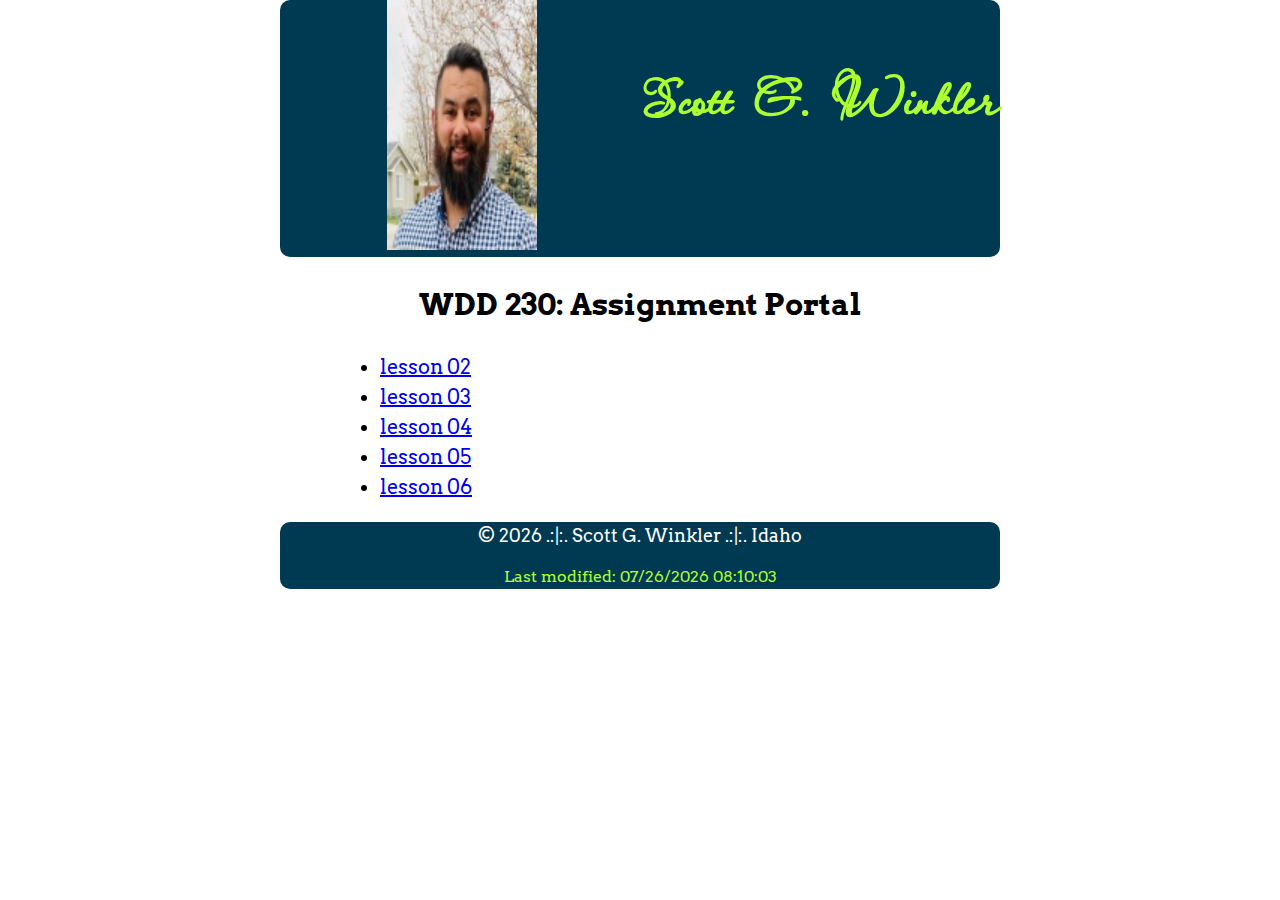
<file: assignment_portal_page/index.html>
<!DOCTYPE html>
<html lang="en">
<head>
    <meta charset="UTF-8">
    <meta http-equiv="X-UA-Compatible" content="IE=edge">
    <meta name="viewport" content="width=device-width, initial-scale=1.0">
    <title>Scott's Web Design Mountain Climb</title>
    <meta name = "description" content = "Scott's Web Design Mountain Climb operates as his assignment portal for WDD 230 where his completed assignments are showcased for viewing by his fellow students and teachers at Brigham Young University -">
    

    <link rel = "stylesheet" href = "https://fonts.googleapis.com/css2?family=Arvo&family=Passions+Conflict&display=swap">
    <link rel = "stylesheet" href = "styles/normalize.css">
    <link rel = "stylesheet" href = "styles/small.css">
    <link rel = "stylesheet" href = "styles/medium.css">
</head>
<body>
    <header>    
        <img class = "faceshot" src = "images/faceshot.jpg" alt = "Profile Image">
        <h1>Scott G. Winkler</h1>
    </header>
    <main>
        <h2>WDD 230: Assignment Portal</h2>
        <ul>
            <li><a href = "lesson2/design-principles.html">lesson 02</a></li>
            <li><a href = "lesson3/index.html">lesson 03</a></li>
            <li><a href = "Lesson 04">lesson 04</a></li>
            <li><a href = "Lesson 05">lesson 05</a></li>
            <li><a href = "Lesson 06">lesson 06</a></li>

        </ul>
    </main>
    <footer>
        &copy; <year></year> .:|:. Scott G. Winkler .:|:. Idaho
        <p>Last modified: <span id="lastmod">last modified </span>
        </p>
        

    </footer>
    <script src="scripts/dateandtime.js"></script>
</body>
</html>
</file>
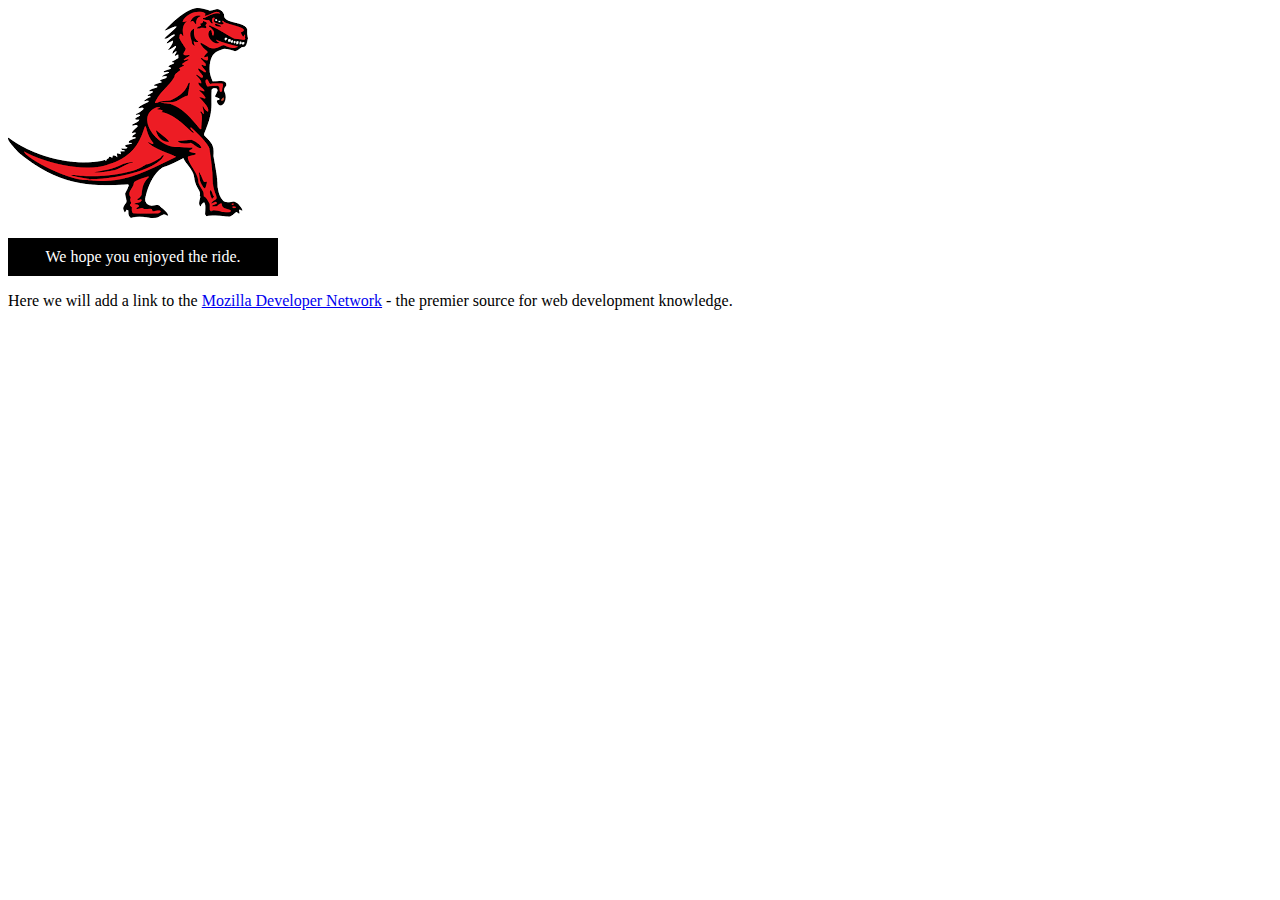
<file: CSE 121B/practice/index.html>
<!DOCTYPE html>
<html lang="en-us">
  <head>
    <meta charset="utf-8">
    <meta name="viewport" content="width=device-width, initial-scale=1.0">
    <title>Simple DOM example</title>
    <style>
        .highlight {
          color: white;
          background-color: black;
          padding: 10px;
          width: 250px;
          text-align: center;
        }
      </style>
  </head>
  <body>
      <section>
        <img src="images/dinosaur.png" alt="A red Tyrannosaurus Rex: A two legged dinosaur standing upright like a human, with small arms, and a large head with lots of sharp teeth.">
        <p>Here we will add a link to the <a href="https://www.mozilla.org/">Mozilla homepage</a></p>
      </section>
      <script>
      const link = document.querySelector('a');
      link.textContent = 'Mozilla Developer Network';
      link.href = 'http://developer.mozilla.org';
      const sect = document.querySelector('section');
      const para = document.createElement('p');
      para.textContent = 'We hope you enjoyed the ride.';
      sect.appendChild(para);
      const text = document.createTextNode(' - the premier source for web development knowledge.');
      const linkPara = document.querySelector('p')
      linkPara.appendChild(text);
      sect.appendChild(linkPara);
      para.setAttribute('class', 'highlight');
    </script>
  </body>
</html>
</file>
<file: CSE 121B/practice/practise3.html>
<!DOCTYPE html>
<html lang="en">
<head>
    <meta charset="UTF-8">
    <meta http-equiv="X-UA-Compatible" content="IE=edge">
    <meta name="viewport" content="width=device-width, initial-scale=1.0">
    <title>Document</title>
</head>
<body>
    <input id="inputBox" type="text" />
    <button id="submitButton">Submit</button>
    <p id="output"></p>
</body>
<script src="scripts/practise.js"></script>
</html>
</file>
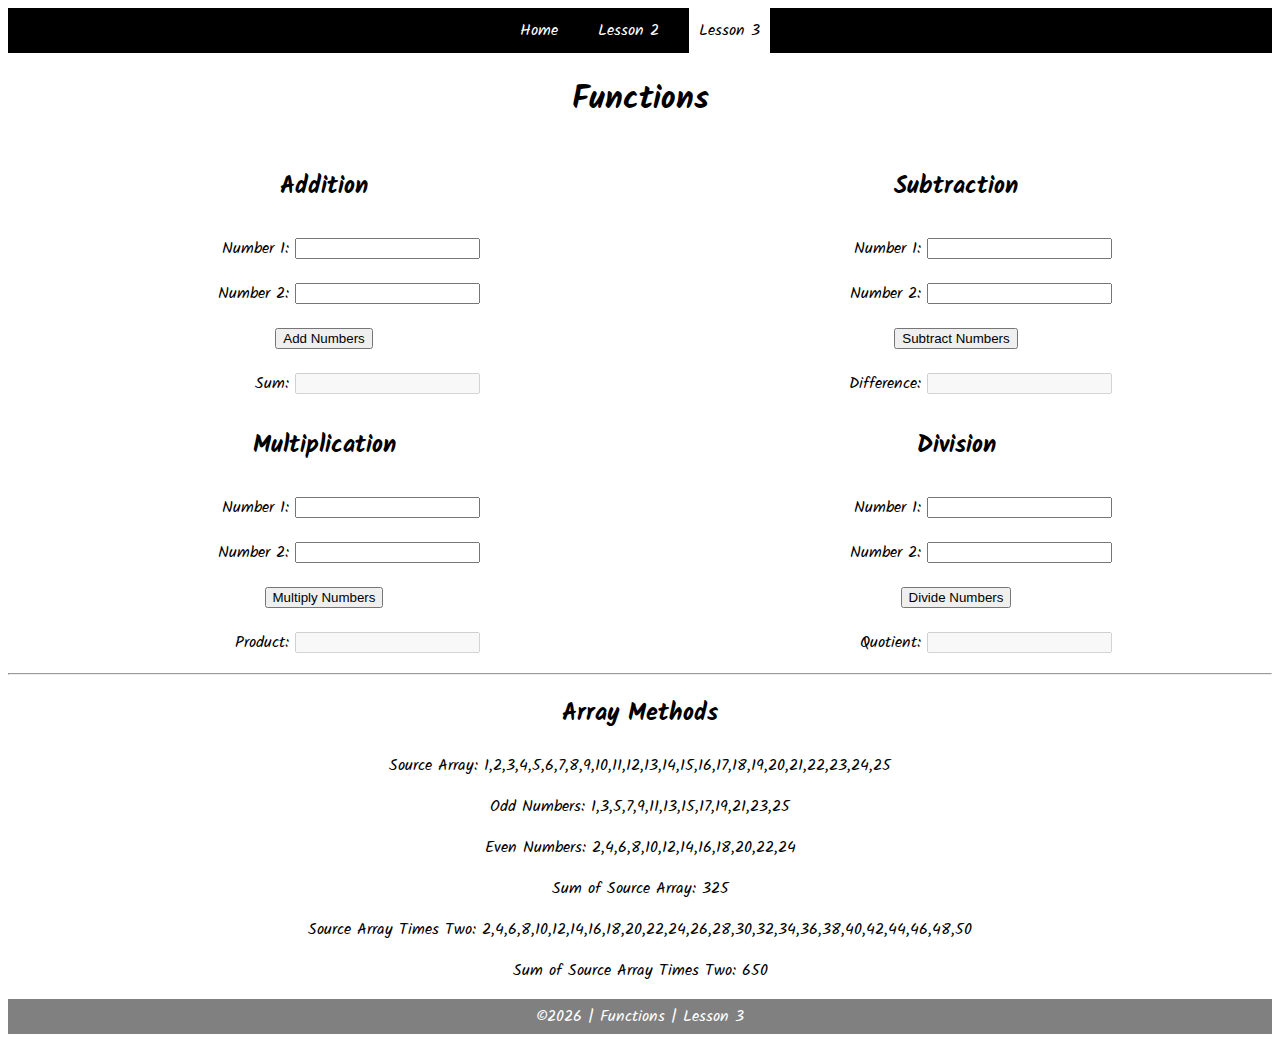
<file: task3/week03/task3.html>
<!DOCTYPE html>
<html lang="en">

<head>
    <meta charset="UTF-8">
    <meta name="viewport" content="width=device-width, initial-scale=1.0">
    <meta http-equiv="X-UA-Compatible" content="ie=edge">
    <title>CSE 121b: Week 03 | Sample Solution</title>
    <link href="https://fonts.googleapis.com/css?family=Kalam&display=swap" rel="stylesheet">
    <link rel="stylesheet" href="styles/main.css">
</head>

<body>
    <nav>
        <ul id="menu">
            <li><a id="toggleMenu">&equiv;</a></li>
            <li><a href="#">Home</a></li>
            <li><a href="#">Lesson 2</a></li>
            <li><a href="#" class="active">Lesson 3</a></li>
        </ul>
    </nav>
    <header>
        <h1>Functions</h1>
    </header>
    <main>
        <section id="functions">
            <article>
                <h2>Addition</h2>
                <div>
                    <label for="addend1">Number 1:</label>
                    <input type="text" id="addend1" name="addend1">
                </div>
                <div>
                    <label for="addend2">Number 2:</label>
                    <input type="text" id="addend2" name="addend2">
                </div>
                <div>
                    <input type="button" id="addNumbers" value="Add Numbers">
                </div>
                <div>
                    <label for="sum">Sum:</label>
                    <input type="text" id="sum" name="sum" disabled>
                </div>
            </article>
            <article>
                <h2>Subtraction</h2>
                <div>
                    <label for="minuend">Number 1:</label>
                    <input type="text" id="minuend" name="minuend">
                </div>
                <div>
                    <label for="subtrahend">Number 2:</label>
                    <input type="text" id="subtrahend" name="subtrahend">
                </div>
                <div>
                    <input type="button" id="subtractNumbers" value="Subtract Numbers">
                </div>
                <div>
                    <label for="difference">Difference:</label>
                    <input type="text" id="difference" name="difference" disabled>
                </div>
            </article>
            <article>
                <h2>Multiplication</h2>
                <div>
                    <label for="factor1">Number 1:</label>
                    <input type="text" id="factor1" name="factor1">
                </div>
                <div>
                    <label for="factor2">Number 2:</label>
                    <input type="text" id="factor2" name="factor2">
                </div>
                <div>
                    <input type="button" id="multiplyNumbers" value="Multiply Numbers">
                </div>
                <div>
                    <label for="product">Product:</label>
                    <input type="text" id="product" name="product" disabled>
                </div>
            </article>
            <article>
                <h2>Division</h2>
                <div>
                    <label for="dividend">Number 1:</label>
                    <input type="text" id="dividend" name="dividend">
                </div>
                <div>
                    <label for="divisor">Number 2:</label>
                    <input type="text" id="divisor" name="divisor">
                </div>
                <div>
                    <input type="button" id="divideNumbers" value="Divide Numbers">
                </div>
                <div>
                    <label for="quotient">Quotient:</label>
                    <input type="text" id="quotient" name="quotient" disabled>
                </div>
            </article>
        </section>
        <hr>
        <section>
            <h2>Array Methods</h2>
            <p>
                Source Array: <span id="array"></span>
            </p>
            <p>
                Odd Numbers: <span id="odds"></span>
            </p>
            <p>
                Even Numbers: <span id="evens"></span>
            </p>
            <p>
                Sum of Source Array: <span id="sumOfArray"></span>
            </p>
            <p>
                Source Array Times Two: <span id="multiplied"></span>
            </p>
            <p>
                Sum of Source Array Times Two: <span id="sumOfMultiplied"></span>
            </p>
        </section>
    </main>
    <footer>
        &copy;<span id="year"></span> | Functions | Lesson 3
    </footer>
    <script src="scripts/main.js"></script>
    <script src="scripts/task3.js"></script>
</body>

</html>
</file>
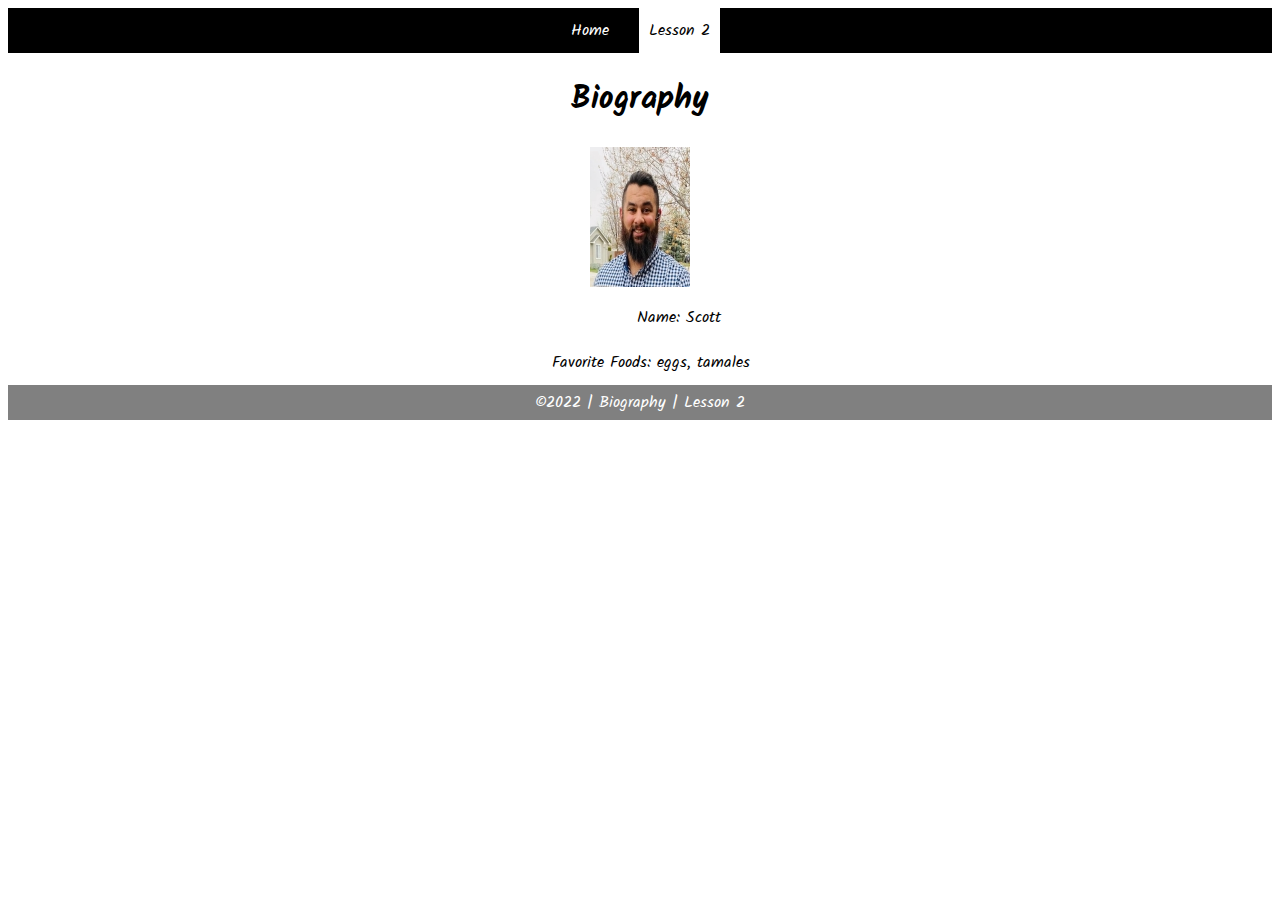
<file: CSE 121B/prove/week02/task2.html>
<!DOCTYPE html>
<html lang="en">

<head>
    <meta charset="UTF-8">
    <meta name="viewport" content="width=device-width, initial-scale=1.0">
    <meta http-equiv="X-UA-Compatible" content="ie=edge">
    <title>Biography | Lesson 2</title>
    <link href="https://fonts.googleapis.com/css?family=Kalam&display=swap" rel="stylesheet">
    <link rel="stylesheet" href="styles/main.css">
</head>

<body>
    <nav>
        <ul id="menu">
            <li><a id="toggleMenu">&equiv;</a></li>
            <li><a href="#">Home</a></li>
            <li><a href="#" class="active">Lesson 2</a></li>
        </ul>
    </nav>
    <header>
        <h1>Biography</h1>
        <img src="images/placeholder.png" alt="Photo">
    </header>
    <main>
        <section>
            <div>
                <label>Name:</label>
                <span id="name"></span>
            </div>
            <div>
                <label>Favorite Foods:</label>
                <span id="food"></span>
            </div>
        </section>
    </main>
    <footer>
        &copy;<span id="year"></span> | Biography | Lesson 2
    </footer>
    <script src="scripts/main.js"></script>
    <script src="scripts/task2.js"></script>
</body>

</html>
</file>
<file: assignment_portal_page/styles/small.css>
@charset "utf-8";

body {
    font-size: 16px;
    line-height: 1.5;
    font-family: 'Arvo', serif;
    background-color: white;
    height: 100%;
  }


  h1 {
    float: right;
    font-family: 'Passions Conflict', cursive;
    font-size: 70px;
    text-align: center;
    color:greenyellow;
  }

  .subheading {
    font-size: 1.5rem;
    color: white;
    text-shadow: 2px 2px 5px black;
  }

  

  header, nav, footer {
    width: 45rem;
    margin: 0 auto;
    background-color: #003952;
    color: white;

    text-align: center;
    border-radius: 10px;

  }
  main {
    width: 600px;
    margin: auto auto;
  }
  h2{
    font-family: 'Arvo', serif;
    font-size: 30px;
    text-align: center;
  }
  footer{
    font-size: 18px;
  }
  footer p{
      color: greenyellow;
      font-size: 16px;
  }
  .faceshot{
    width: 150px;
    height:  250px;

  }
  ul {
    font-family: 'Arvo', serif;
    font-size: 20px;
  }
</file>
<file: assignment_portal_page/styles/medium.css>
@media only screen and (min-width: 32.5em){

}
</file>
<file: task3/week03/styles/main.css>
/* HTML Selectors */
article {
    display: flex;
    flex-direction: column;
    align-items: center;
}

body {
    font-family: 'Kalam', cursive;
}

div {
    margin: 10px;
    text-align: center;
}

footer {
    background-color: gray;
    color: white;
    padding: 5px;
    text-align: center;
}

header {
    margin: auto;
    text-align: center;
}

label {
    display: inline-block;
    min-width: 120px;
    text-align: right;
}

nav {
    background-color: black;
    color: white;
}

nav ul {
    display: flex;
    flex-direction: column;
    justify-content: center;
    align-content: space-around;
    margin: 0;
    padding: 0;
}

nav ul li:first-child {
    display: block;
}

nav ul li {
    display: none;
    list-style: none;
    margin: 10px;
}

nav ul li a {
    color: white;
    display: block;
    padding: 10px;
    text-decoration: none;
}
nav ul li a:hover {
    background-color: #efefef;
    color: black;
}

section {
    text-align: center;
}


/* Class Selectors */
.active {
    background-color: white;
    color: black;
}

.open li {
    display: block;
}

/* ID Selectors */
#functions {
    display: grid;
    grid-template-columns: 1fr;
}

/* media queries */
@media only screen and (min-width: 32.5em) {
    nav ul {
        flex-direction: row;
    }
    
    nav ul li:first-child {
        display: none;
    }

    nav ul li {
        display: inline;
        margin: 0 10px;
    }

    #functions {
        grid-template-columns: 1fr 1fr;
    }
}
</file>
<file: CSE 121B/prove/week02/styles/main.css>
/* HTML Selectors */
body {
    font-family: 'Kalam', cursive;
}

div {
    margin: 10px;
    text-align: center;
}

footer {
    background-color: gray;
    color: white;
    padding: 5px;
    text-align: center;
}

header {
    margin: auto;
    text-align: center;
}

label {
    display: inline-block;
    min-width: 120px;
    text-align: right;
}

main {
    display: flex;
    justify-content: center;
}

nav {
    background-color: black;
    color: white;
}

nav ul {
    display: flex;
    flex-direction: column;
    justify-content: center;
    align-content: space-around;
    margin: 0;
    padding: 0;
}

nav ul li:first-child {
    display: block;
}

nav ul li {
    display: none;
    list-style: none;
    margin: 10px;
}

nav ul li a {
    color: white;
    display: block;
    padding: 10px;
    text-decoration: none;
}
nav ul li a:hover {
    background-color: #efefef;
    color: black;
}

section {
    display: flex;
    flex-direction: column;
    align-items: center;
}

/* Class Selectors */
.active {
    background-color: white;
    color: black;
}

.open li {
    display: block;
}

/* ID Selectors */

/* Media Queries */
@media only screen and (min-width: 32.5em) {
    nav ul {
        flex-direction: row;
    }
    
    nav ul li:first-child {
        display: none;
    }

    nav ul li {
        display: inline;
        margin: 0 10px;
    }
}
</file>
